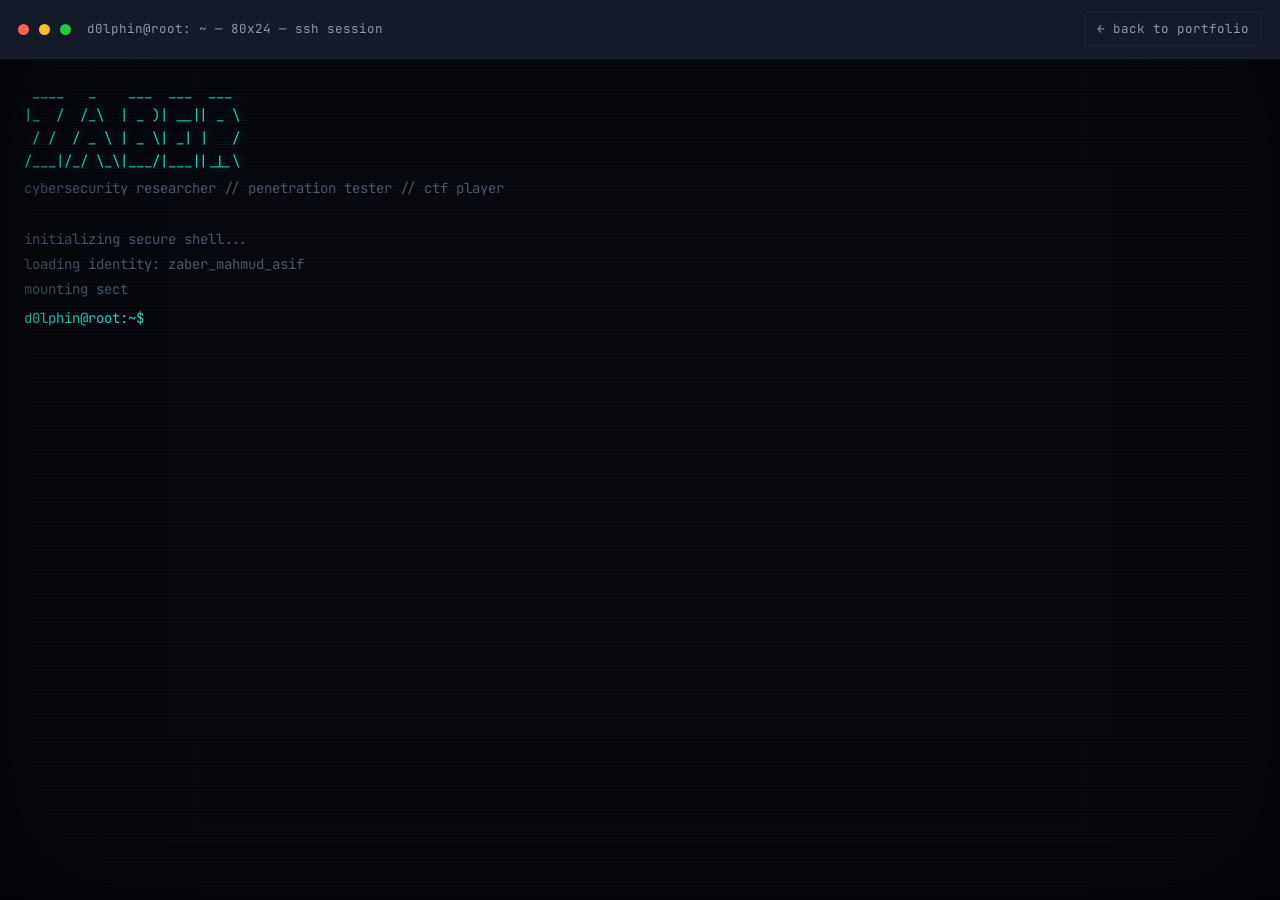
<file: terminal.html>
<!DOCTYPE html>
<html lang="en">
<head>
<meta charset="UTF-8">
<meta name="viewport" content="width=device-width, initial-scale=1.0">
<title>zaber@sec:~$ — interactive terminal</title>
<meta name="description" content="Interactive terminal portfolio of Zaber Mahmud Asif — type help to get started.">
<link rel="icon" href="data:image/svg+xml,%3Csvg xmlns='http://www.w3.org/2000/svg' viewBox='0 0 100 100'%3E%3Crect width='100' height='100' rx='20' fill='%230a0e1a'/%3E%3Ctext x='50' y='68' font-size='58' text-anchor='middle' fill='%232dd4bf' font-family='monospace'%3E%3E_%3C/text%3E%3C/svg%3E">
<link rel="preconnect" href="https://fonts.googleapis.com">
<link rel="preconnect" href="https://fonts.gstatic.com" crossorigin>
<link href="https://fonts.googleapis.com/css2?family=Inter:wght@400;500;600;700&amp;family=JetBrains+Mono:wght@400;500;700&amp;display=swap" rel="stylesheet">
<link rel="stylesheet" href="css/style.css">
<link rel="stylesheet" href="css/terminal.css">
</head>
<body class="term-page" onclick="document.getElementById('termInput').focus()">

<canvas id="matrixCanvas"></canvas>

<div class="term-topbar">
  <span class="dot r"></span><span class="dot y"></span><span class="dot g"></span>
  <span class="title">d0lphin@root: ~ — 80x24 — ssh session</span>
  <a class="back-link" href="index.html">&#8592; back to portfolio</a>
</div>

<div class="term-screen" id="termScreen">
  <div id="termOutput"></div>
  <div class="term-input-line">
    <span class="prompt-tag" id="promptTag">d0lphin@root:~$</span>
    <input id="termInput" type="text" autocomplete="off" autocapitalize="off" spellcheck="false" aria-label="Terminal command input">
  </div>
  <div class="term-anchor" id="termAnchor"></div>
</div>

<script src="js/terminal.js"></script>
</body>
</html>
</file>
<file: css/style.css>
:root {
  --bg: #0a0e1a;
  --bg-alt: #0d1320;
  --surface: #10151f;
  --surface-2: #141b28;
  --border: #1c2433;
  --border-soft: #171e2c;
  --text: #e6edf5;
  --text-muted: #8b98ab;
  --text-faint: #4a5568;
  --accent: #2dd4bf;
  --accent-dim: #1a8f80;
  --danger: #ff6b57;
  --ok: #4ade80;
  --warn: #f5c451;
  --font-mono: 'JetBrains Mono', 'Fira Code', ui-monospace, monospace;
  --font-body: 'Inter', -apple-system, BlinkMacSystemFont, sans-serif;
  --radius: 3px;
  --maxw: 1180px;
  --header-h: 68px;
}

* { margin: 0; padding: 0; box-sizing: border-box; }

html { scroll-behavior: smooth; scroll-padding-top: var(--header-h); }

@media (prefers-reduced-motion: reduce) {
  html { scroll-behavior: auto; }
  *, *::before, *::after { animation-duration: 0.01ms !important; animation-iteration-count: 1 !important; transition-duration: 0.01ms !important; }
}

body {
  background: var(--bg);
  color: var(--text);
  font-family: var(--font-body);
  font-size: 16px;
  line-height: 1.6;
  -webkit-font-smoothing: antialiased;
  background-image:
    linear-gradient(rgba(45, 212, 191, 0.035) 1px, transparent 1px),
    linear-gradient(90deg, rgba(45, 212, 191, 0.035) 1px, transparent 1px);
  background-size: 42px 42px;
}

a { color: inherit; text-decoration: none; }
ul { list-style: none; }
img { max-width: 100%; display: block; }
button { font-family: inherit; cursor: pointer; }

:focus-visible {
  outline: 2px solid var(--accent);
  outline-offset: 3px;
}

.container {
  max-width: var(--maxw);
  margin: 0 auto;
  padding: 0 28px;
}

.eyebrow {
  font-family: var(--font-mono);
  font-size: 13px;
  color: var(--accent);
  letter-spacing: 0.02em;
  display: flex;
  align-items: center;
  gap: 10px;
  margin-bottom: 14px;
}

.eyebrow::before { content: '$'; color: var(--danger); }

.section-title {
  font-family: var(--font-mono);
  font-weight: 700;
  font-size: clamp(26px, 3.4vw, 38px);
  color: var(--text);
  letter-spacing: -0.01em;
}

.section-sub {
  color: var(--text-muted);
  max-width: 640px;
  margin-top: 12px;
  font-size: 15.5px;
}

.section-head { margin-bottom: 52px; }

section { padding: 108px 0; border-bottom: 1px solid var(--border-soft); position: relative; }

.tag {
  font-family: var(--font-mono);
  font-size: 12px;
  padding: 5px 10px;
  border: 1px solid var(--border);
  border-radius: var(--radius);
  color: var(--text-muted);
  background: var(--surface);
}

.btn {
  display: inline-flex;
  align-items: center;
  gap: 8px;
  font-family: var(--font-mono);
  font-size: 14px;
  padding: 13px 22px;
  border-radius: var(--radius);
  border: 1px solid var(--border);
  transition: border-color 0.2s ease, transform 0.2s ease, background 0.2s ease;
}

.btn-primary {
  background: var(--accent);
  color: #06110f;
  border-color: var(--accent);
  font-weight: 700;
}

.btn-primary:hover { transform: translateY(-2px); box-shadow: 0 8px 24px rgba(45, 212, 191, 0.25); }

.btn-ghost { color: var(--text); }

.btn-ghost:hover { border-color: var(--accent); color: var(--accent); transform: translateY(-2px); }

/* ---------- Header / Nav ---------- */

.site-header {
  position: fixed;
  top: 0; left: 0; right: 0;
  height: var(--header-h);
  z-index: 500;
  background: rgba(10, 14, 26, 0.82);
  backdrop-filter: blur(10px);
  border-bottom: 1px solid var(--border-soft);
}

.nav {
  max-width: var(--maxw);
  margin: 0 auto;
  padding: 0 28px;
  height: 100%;
  display: flex;
  align-items: center;
  justify-content: space-between;
}

.brand {
  font-family: var(--font-mono);
  font-weight: 700;
  font-size: 16px;
  display: flex;
  align-items: center;
  gap: 8px;
}

.brand-dot { width: 8px; height: 8px; border-radius: 50%; background: var(--ok); box-shadow: 0 0 8px var(--ok); }

.nav-links {
  display: flex;
  align-items: center;
  gap: clamp(2px, 0.4vw, 6px);
  font-family: var(--font-mono);
  font-size: clamp(12px, 1vw, 13.5px);
}

.nav-links li { flex-shrink: 0; }

.nav-links a {
  display: block;
  padding: 8px clamp(8px, 1vw, 13px);
  color: var(--text-muted);
  border-radius: var(--radius);
  white-space: nowrap;
  transition: color 0.2s ease, background 0.2s ease;
}

.nav-links a:hover { color: var(--text); background: var(--surface); }

.nav-links a.active { color: var(--accent); background: var(--surface); }

.nav-links a.active::before { content: '> '; color: var(--danger); }

.nav-terminal-link { color: var(--accent) !important; border: 1px solid var(--border); flex-shrink: 0; }
.nav-terminal-link:hover { border-color: var(--accent-dim); background: var(--surface); }

/* Certs dropdown */
.nav-dropdown { position: relative; }

.nav-dropdown-toggle { display: flex !important; align-items: center; gap: 5px; }

.nav-caret { font-size: 9px; transition: transform 0.2s ease; }

.nav-dropdown:hover .nav-caret,
.nav-dropdown:focus-within .nav-caret { transform: rotate(180deg); }

.nav-dropdown-menu {
  position: absolute;
  top: calc(100% + 8px);
  left: 0;
  min-width: 170px;
  background: var(--bg-alt);
  border: 1px solid var(--border-soft);
  border-radius: var(--radius);
  padding: 6px;
  display: flex;
  flex-direction: column;
  gap: 2px;
  opacity: 0;
  visibility: hidden;
  transform: translateY(-6px);
  transition: opacity 0.18s ease, transform 0.18s ease, visibility 0.18s;
  box-shadow: 0 12px 28px rgba(0, 0, 0, 0.35);
  z-index: 10;
}

.nav-dropdown:hover .nav-dropdown-menu,
.nav-dropdown:focus-within .nav-dropdown-menu {
  opacity: 1;
  visibility: visible;
  transform: translateY(0);
}

.nav-dropdown-menu a { padding: 9px 12px; font-size: 13px; }

.nav-toggle {
  display: none;
  background: none;
  border: 1px solid var(--border);
  border-radius: var(--radius);
  padding: 8px 10px;
  color: var(--text);
}

.nav-toggle span { display: block; width: 20px; height: 2px; background: var(--text); margin: 4px 0; }

/* ---------- Hero ---------- */

.hero {
  min-height: 100vh;
  display: flex;
  align-items: center;
  padding-top: var(--header-h);
  border-bottom: 1px solid var(--border-soft);
  overflow: hidden;
  position: relative;
}

.hero .container {
  display: grid;
  grid-template-columns: 1.15fr 0.85fr;
  gap: 60px;
  align-items: center;
}

.hero-role {
  font-family: var(--font-mono);
  color: var(--accent);
  font-size: 14px;
  letter-spacing: 0.04em;
  margin-bottom: 18px;
}

.hero-role .cursor { display: inline-block; width: 8px; height: 16px; background: var(--danger); margin-left: 4px; animation: blink 1s step-end infinite; vertical-align: -2px; }

@keyframes blink { 50% { opacity: 0; } }

.hero-name {
  font-family: var(--font-mono);
  font-weight: 700;
  font-size: clamp(30px, 4vw, 46px);
  line-height: 1.1;
  letter-spacing: -0.01em;
  color: var(--text);
  margin-bottom: 8px;
}

.hero-headline {
  font-family: var(--font-mono);
  font-weight: 500;
  font-size: clamp(20px, 2.4vw, 28px);
  line-height: 1.3;
  letter-spacing: -0.005em;
  color: var(--text-muted);
  margin-bottom: 22px;
}

.hero-headline span { color: var(--accent); font-weight: 700; }

.hero-rotator {
  font-family: var(--font-mono);
  font-size: clamp(16px, 1.9vw, 19px);
  color: var(--text-muted);
  margin-bottom: 14px;
  min-height: 1.4em;
}

.hero-rotator .rotator-text { color: var(--accent); font-weight: 700; }

.rotator-cursor { width: 7px; height: 15px; margin-left: 2px; }

.hero p.lead {
  color: var(--text-muted);
  font-size: 17px;
  max-width: 540px;
  margin-bottom: 34px;
}

.hero-ctas { display: flex; gap: 14px; margin-bottom: 46px; flex-wrap: wrap; }

.hero-stats {
  display: grid;
  grid-template-columns: repeat(3, auto);
  gap: 34px;
}

.hero-stats .num {
  font-family: var(--font-mono);
  font-weight: 700;
  font-size: 26px;
  color: var(--text);
}

.hero-stats .label {
  font-size: 12.5px;
  color: var(--text-muted);
  margin-top: 4px;
}

.terminal {
  background: var(--surface);
  border: 1px solid var(--border);
  border-radius: 8px;
  overflow: hidden;
  box-shadow: 0 24px 60px rgba(0,0,0,0.45);
}

.terminal-bar {
  display: flex;
  align-items: center;
  gap: 8px;
  padding: 11px 14px;
  background: var(--surface-2);
  border-bottom: 1px solid var(--border);
}

.terminal-bar .dot { width: 10px; height: 10px; border-radius: 50%; }
.terminal-bar .dot.r { background: #ff5f56; }
.terminal-bar .dot.y { background: #ffbd2e; }
.terminal-bar .dot.g { background: #27c93f; }
.terminal-bar .title { margin-left: 8px; font-family: var(--font-mono); font-size: 12px; color: var(--text-muted); }

.terminal-body {
  padding: 20px 20px 26px;
  font-family: var(--font-mono);
  font-size: 13.5px;
  min-height: 300px;
  color: var(--text-muted);
}

.terminal-body .ln { margin-bottom: 7px; white-space: pre-wrap; }
.terminal-body .prompt { color: var(--accent); }
.terminal-body .key { color: var(--text-faint); }
.terminal-body .val { color: var(--text); }
.terminal-body .ok { color: var(--ok); }
.terminal-body .type-cursor { display: inline-block; width: 7px; height: 14px; background: var(--accent); vertical-align: -2px; animation: blink 0.9s step-end infinite; }

/* ---------- About ---------- */

.about-grid {
  display: grid;
  grid-template-columns: 320px 1fr;
  gap: 64px;
  align-items: start;
}

.about-photo {
  border: 1px solid var(--border);
  border-radius: 8px;
  overflow: hidden;
  background: var(--surface);
}

.about-photo-cap {
  font-family: var(--font-mono);
  font-size: 11.5px;
  color: var(--text-faint);
  padding: 10px 14px;
  border-top: 1px solid var(--border-soft);
}

.about-text p { color: var(--text-muted); margin-bottom: 18px; max-width: 640px; }

.about-facts {
  margin-top: 30px;
  display: grid;
  grid-template-columns: repeat(2, 1fr);
  gap: 14px 34px;
  max-width: 640px;
}

.about-facts div { border-bottom: 1px dashed var(--border); padding-bottom: 10px; }
.about-facts .k { font-family: var(--font-mono); font-size: 11.5px; color: var(--text-faint); text-transform: uppercase; letter-spacing: 0.06em; }
.about-facts .v { margin-top: 4px; font-size: 14.5px; }

/* ---------- Skills ---------- */

.skills-grid {
  display: grid;
  grid-template-columns: repeat(auto-fit, minmax(280px, 1fr));
  gap: 22px;
}

.skill-card {
  background: var(--surface);
  border: 1px solid var(--border);
  border-radius: 8px;
  padding: 24px 24px 22px;
}

.skill-card-head {
  display: flex;
  align-items: center;
  justify-content: space-between;
  margin-bottom: 16px;
  font-family: var(--font-mono);
  font-size: 13px;
  color: var(--text-faint);
}

.skill-card h3 { font-size: 16px; font-weight: 600; }

.chip-row { display: flex; flex-wrap: wrap; gap: 8px; }

.chip {
  font-family: var(--font-mono);
  font-size: 12.5px;
  padding: 6px 10px;
  border-radius: var(--radius);
  border: 1px solid var(--border);
  color: var(--text-muted);
  transition: color 0.2s ease, border-color 0.2s ease;
}

.skill-card:hover .chip { border-color: var(--border); }

.chip:hover { color: var(--accent); border-color: var(--accent-dim); }

/* ---------- What I Do ---------- */

.whatido-grid {
  display: grid;
  grid-template-columns: repeat(auto-fit, minmax(210px, 1fr));
  gap: 20px;
}

.whatido-grid-strengths { margin-top: 20px; }

.whatido-card {
  background: var(--surface);
  border: 1px solid var(--border);
  border-radius: 8px;
  padding: 22px 20px;
  transition: transform 0.25s ease, border-color 0.25s ease, box-shadow 0.25s ease;
}

.whatido-card:hover {
  transform: translateY(-6px);
  border-color: var(--accent-dim);
  box-shadow: 0 18px 40px rgba(0,0,0,0.4);
}

.whatido-icon {
  width: 42px;
  height: 42px;
  display: flex;
  align-items: center;
  justify-content: center;
  border-radius: var(--radius);
  border: 1px solid var(--border);
  background: var(--bg-alt);
  color: var(--accent);
  font-size: 17px;
  margin-bottom: 14px;
}

.whatido-card h3 { font-size: 15.5px; margin-bottom: 8px; }
.whatido-card p { color: var(--text-muted); font-size: 13.5px; }

.cta-banner {
  margin-top: 44px;
  background: var(--surface);
  border: 1px solid var(--border);
  border-left: 3px solid var(--accent);
  border-radius: 8px;
  padding: 26px 30px;
  display: flex;
  flex-wrap: wrap;
  align-items: center;
  justify-content: space-between;
  gap: 20px;
}

.cta-banner h3 { font-size: 17px; margin-bottom: 6px; }
.cta-banner p { color: var(--text-muted); font-size: 14px; }

/* ---------- Problem Solving ---------- */

.platform-grid {
  display: grid;
  grid-template-columns: repeat(auto-fit, minmax(180px, 1fr));
  gap: 20px;
}

.platform-card {
  background: var(--surface);
  border: 1px solid var(--border);
  border-radius: 8px;
  padding: 26px 20px;
  display: flex;
  flex-direction: column;
  align-items: center;
  text-align: center;
  gap: 14px;
  transition: transform 0.25s ease, border-color 0.25s ease, box-shadow 0.25s ease;
}

.platform-card:hover {
  transform: translateY(-6px);
  border-color: var(--accent-dim);
  box-shadow: 0 18px 40px rgba(0,0,0,0.4);
  color: var(--accent);
}

.platform-logo {
  width: 52px;
  height: 52px;
  display: flex;
  align-items: center;
  justify-content: center;
  border-radius: 50%;
  border: 1px solid var(--border);
  background: var(--bg-alt);
  color: var(--accent);
  font-size: 21px;
}

.platform-card h3 { font-size: 14.5px; font-weight: 600; }

/* ---------- Experience ---------- */

.timeline { position: relative; padding-left: 34px; }

.timeline::before {
  content: '';
  position: absolute;
  left: 5px;
  top: 6px;
  bottom: 6px;
  width: 1px;
  background: linear-gradient(var(--border), var(--border) 90%, transparent);
}

.timeline-item { position: relative; padding-bottom: 46px; }
.timeline-item:last-child { padding-bottom: 0; }

.timeline-dot {
  position: absolute;
  left: -34px;
  top: 5px;
  width: 11px;
  height: 11px;
  border-radius: 50%;
  background: var(--bg);
  border: 2px solid var(--accent);
}

.timeline-item.current .timeline-dot { background: var(--accent); box-shadow: 0 0 0 4px rgba(45,212,191,0.15); }

.timeline-card {
  background: var(--surface);
  border: 1px solid var(--border);
  border-radius: 8px;
  padding: 22px 26px;
}

.timeline-top {
  display: flex;
  flex-wrap: wrap;
  justify-content: space-between;
  gap: 8px;
  margin-bottom: 4px;
}

.timeline-role { font-size: 17px; font-weight: 700; }
.timeline-org { color: var(--accent); font-family: var(--font-mono); font-size: 13.5px; margin-top: 2px; }
.timeline-meta { font-family: var(--font-mono); font-size: 12.5px; color: var(--text-faint); text-align: right; white-space: nowrap; }

.timeline-list { margin-top: 14px; }
.timeline-list li { color: var(--text-muted); font-size: 14.5px; padding-left: 18px; position: relative; margin-bottom: 8px; }
.timeline-list li::before { content: '›'; position: absolute; left: 0; color: var(--danger); font-weight: 700; }

/* ---------- Certificates ---------- */

.cert-grid {
  display: grid;
  grid-template-columns: repeat(auto-fill, minmax(260px, 1fr));
  gap: 22px;
}

.cert-card {
  background: var(--surface);
  border: 1px solid var(--border);
  border-radius: 8px;
  overflow: hidden;
  cursor: pointer;
  transition: transform 0.25s ease, border-color 0.25s ease, box-shadow 0.25s ease;
  text-align: left;
  color: inherit;
}

.cert-card:hover, .cert-card:focus-visible {
  transform: translateY(-6px);
  border-color: var(--accent-dim);
  box-shadow: 0 18px 40px rgba(0,0,0,0.4);
}

.cert-thumb {
  aspect-ratio: 800 / 560;
  overflow: hidden;
  border-bottom: 1px solid var(--border);
  background: var(--bg-alt);
  display: block;
  width: 100%;
  padding: 0;
  border-left: none;
  border-right: none;
  border-top: none;
  border-radius: 0;
  cursor: pointer;
}
.cert-thumb:focus-visible { outline: 2px solid var(--accent); outline-offset: -2px; }
.cert-thumb img { width: 100%; height: 100%; object-fit: cover; transition: transform 0.35s ease; }
.cert-card:hover .cert-thumb img { transform: scale(1.06); }

.cert-info { padding: 16px 18px 18px; }
.cert-info .code { font-family: var(--font-mono); font-size: 11.5px; color: var(--danger); letter-spacing: 0.05em; }
.cert-info h3 { font-size: 15px; margin: 6px 0 4px; }
.cert-info .issuer { font-size: 12.5px; color: var(--text-muted); }
.cert-info .body { font-size: 13px; color: var(--text-muted); line-height: 1.55; margin-top: 10px; }
.cert-links { display: flex; gap: 8px; margin-top: 14px; }

.cert-modal {
  position: fixed;
  inset: 0;
  z-index: 900;
  display: none;
  align-items: center;
  justify-content: center;
  padding: 24px;
}

.cert-modal.open { display: flex; }

.cert-modal-backdrop {
  position: absolute;
  inset: 0;
  background: rgba(5, 7, 13, 0.86);
  backdrop-filter: blur(3px);
}

.cert-modal-panel {
  position: relative;
  width: 68vw;
  max-width: 920px;
  height: 68vh;
  max-height: 720px;
  background: var(--surface);
  border: 1px solid var(--border);
  border-radius: 10px;
  overflow: hidden;
  display: flex;
  flex-direction: column;
  box-shadow: 0 30px 80px rgba(0,0,0,0.6);
  animation: modalIn 0.22s ease;
}

@keyframes modalIn { from { opacity: 0; transform: scale(0.96); } to { opacity: 1; transform: scale(1); } }

.cert-modal-head {
  display: flex;
  align-items: center;
  justify-content: space-between;
  padding: 14px 18px;
  border-bottom: 1px solid var(--border);
  background: var(--surface-2);
}

.cert-modal-head span { font-family: var(--font-mono); font-size: 12.5px; color: var(--text-muted); }

.cert-modal-close {
  background: none;
  border: 1px solid var(--border);
  color: var(--text-muted);
  width: 30px; height: 30px;
  border-radius: var(--radius);
  font-family: var(--font-mono);
}

.cert-modal-close:hover { color: var(--danger); border-color: var(--danger); }

.cert-modal-body { flex: 1; overflow: auto; display: flex; align-items: center; justify-content: center; background: var(--bg-alt); }
.cert-modal-body img { width: 100%; height: 100%; object-fit: contain; }

@media (max-width: 680px) {
  .cert-modal-panel { width: 92vw; height: 60vh; }
}

/* ---------- Projects ---------- */

.project-grid {
  display: grid;
  grid-template-columns: repeat(auto-fit, minmax(320px, 1fr));
  gap: 24px;
}

.project-card {
  background: var(--surface);
  border: 1px solid var(--border);
  border-radius: 8px;
  padding: 26px;
  display: flex;
  flex-direction: column;
  height: 100%;
}

.project-severity {
  font-family: var(--font-mono);
  font-size: 11px;
  letter-spacing: 0.06em;
  padding: 3px 9px;
  border-radius: 20px;
  width: fit-content;
  margin-bottom: 16px;
}

.sev-critical { background: rgba(255,107,87,0.12); color: var(--danger); border: 1px solid rgba(255,107,87,0.35); }
.sev-high { background: rgba(245,196,81,0.12); color: var(--warn); border: 1px solid rgba(245,196,81,0.35); }
.sev-medium { background: rgba(45,212,191,0.12); color: var(--accent); border: 1px solid rgba(45,212,191,0.35); }

.project-card h3 { font-size: 18px; margin-bottom: 10px; }
.project-card p { color: var(--text-muted); font-size: 14.5px; margin-bottom: 18px; flex: 1; }
.project-tags { display: flex; flex-wrap: wrap; gap: 8px; }

/* ---------- Achievements ---------- */

.ach-grid {
  display: grid;
  grid-template-columns: repeat(auto-fit, minmax(300px, 1fr));
  gap: 22px;
}

.ach-card {
  background: var(--surface);
  border: 1px solid var(--border);
  border-radius: 8px;
  padding: 26px;
  position: relative;
  border-left: 3px solid var(--accent);
}

.ach-rank { font-family: var(--font-mono); font-size: 30px; color: var(--accent); font-weight: 700; line-height: 1; margin-bottom: 14px; }
.ach-card h3 { font-size: 16.5px; margin-bottom: 8px; }
.ach-card p { color: var(--text-muted); font-size: 14px; }

/* ---------- Workshops ---------- */

.workshop-subhead {
  font-family: var(--font-mono);
  font-size: 13px;
  letter-spacing: 0.06em;
  text-transform: uppercase;
  color: var(--text-faint);
  margin: 36px 0 16px;
}

.workshop-grid + .workshop-subhead { margin-top: 44px; }

.workshop-grid {
  display: grid;
  grid-template-columns: repeat(auto-fill, minmax(280px, 1fr));
  gap: 22px;
}

.workshop-card {
  background: var(--surface);
  border: 1px solid var(--border);
  border-radius: 8px;
  overflow: hidden;
  display: flex;
  flex-direction: column;
  transition: transform 0.25s ease, border-color 0.25s ease, box-shadow 0.25s ease;
}

.workshop-card:hover {
  transform: translateY(-6px);
  border-color: var(--accent-dim);
  box-shadow: 0 18px 40px rgba(0,0,0,0.4);
}

.workshop-thumb {
  aspect-ratio: 240 / 240;
  overflow: hidden;
  border-bottom: 1px solid var(--border);
  background: var(--bg-alt);
  cursor: pointer;
  position: relative;
  display: block;
  width: 100%;
  padding: 0;
  border-left: none;
  border-right: none;
  border-top: none;
  border-radius: 0;
}
.workshop-thumb img { width: 100%; height: 100%; object-fit: cover; transition: transform 0.35s ease; }
.workshop-card:hover .workshop-thumb img,
.workshop-thumb:hover img,
.workshop-thumb:focus-visible img { transform: scale(1.08); }
.workshop-thumb:focus-visible { outline: 2px solid var(--accent); outline-offset: -2px; }

.workshop-info { padding: 18px 20px 20px; display: flex; flex-direction: column; flex: 1; }

.workshop-type {
  font-family: var(--font-mono);
  font-size: 11px;
  letter-spacing: 0.06em;
  padding: 3px 9px;
  border-radius: 20px;
  width: fit-content;
  margin-bottom: 12px;
}

.type-organised { background: rgba(45,212,191,0.12); color: var(--accent); border: 1px solid rgba(45,212,191,0.35); }
.type-attended { background: rgba(245,196,81,0.12); color: var(--warn); border: 1px solid rgba(245,196,81,0.35); }
.type-guest { background: rgba(74,222,128,0.12); color: var(--ok); border: 1px solid rgba(74,222,128,0.35); }

.workshop-info h3 { font-size: 15.5px; margin-bottom: 6px; }

.workshop-loc {
  font-family: var(--font-mono);
  font-size: 12px;
  color: var(--text-faint);
  margin-bottom: 10px;
  display: flex;
  align-items: center;
  gap: 5px;
}

.workshop-loc::before { content: '📍'; font-size: 11px; }

.workshop-info p { color: var(--text-muted); font-size: 13.5px; margin-bottom: 16px; flex: 1; }

.workshop-links { display: flex; gap: 8px; }

.icon-btn-sm {
  width: 32px;
  height: 32px;
  display: flex;
  align-items: center;
  justify-content: center;
  border: 1px solid var(--border);
  border-radius: var(--radius);
  color: var(--text-muted);
  background: var(--bg-alt);
  font-family: var(--font-mono);
  font-size: 11.5px;
  font-weight: 700;
  transition: color 0.2s ease, border-color 0.2s ease, transform 0.2s ease;
}

.icon-btn-sm:hover, .icon-btn-sm:focus-visible {
  color: var(--accent);
  border-color: var(--accent-dim);
  transform: translateY(-2px);
}

/* ---------- Contact ---------- */

.contact-simple {
  display: flex;
  flex-wrap: wrap;
  justify-content: center;
  width: 100%;
  gap: 20px;
}

.contact-pill {
  display: flex;
  align-items: center;
  gap: 16px;
  background: var(--surface);
  border: 1px solid var(--border);
  border-radius: 8px;
  padding: 20px 26px;
  flex: 1;
  min-width: 260px;
  transition: transform 0.2s ease, border-color 0.2s ease, box-shadow 0.2s ease;
}

.contact-pill:hover, .contact-pill:focus-visible {
  transform: translateY(-4px);
  border-color: var(--accent-dim);
  box-shadow: 0 18px 40px rgba(0,0,0,0.4);
}

.contact-pill-icon {
  width: 46px;
  height: 46px;
  flex-shrink: 0;
  display: flex;
  align-items: center;
  justify-content: center;
  border: 1px solid var(--border);
  border-radius: var(--radius);
  color: var(--accent);
  background: var(--bg-alt);
  font-family: var(--font-mono);
  font-size: 15px;
  font-weight: 700;
}

.contact-pill-text { display: flex; flex-direction: column; gap: 4px; min-width: 0; }
.contact-pill-text .k { font-family: var(--font-mono); font-size: 11.5px; color: var(--text-faint); text-transform: uppercase; letter-spacing: 0.06em; }
.contact-pill-text .v { font-size: 15.5px; color: var(--text); overflow-wrap: anywhere; }
.contact-pill:hover .contact-pill-text .v { color: var(--accent); }

@media (max-width: 620px) {
  .contact-simple { flex-direction: column; }
}

/* ---------- Footer ---------- */

footer {
  padding: 40px 0;
  text-align: center;
  font-family: var(--font-mono);
  font-size: 12.5px;
  color: var(--text-faint);
}

footer a:hover { color: var(--accent); }

.footer-status { margin-bottom: 10px; color: var(--text-muted); }
.footer-status .ok { color: var(--ok); }

/* ---------- Scroll reveal ---------- */

.reveal { opacity: 0; transform: translateY(24px); transition: opacity 0.6s ease, transform 0.6s ease; }
.reveal.visible { opacity: 1; transform: translateY(0); }

/* ---------- Responsive ---------- */

@media (max-width: 980px) {
  .hero .container { grid-template-columns: 1fr; }
  .terminal { max-width: 560px; }
  .about-grid { grid-template-columns: 1fr; }
  .about-photo { max-width: 300px; }
}

@media (max-width: 760px) {
  section { padding: 76px 0; }
  .nav-links {
    position: fixed;
    top: var(--header-h);
    left: 0; right: 0;
    background: var(--bg-alt);
    border-bottom: 1px solid var(--border-soft);
    flex-direction: column;
    padding: 12px;
    gap: 2px;
    transform: translateY(-130%);
    transition: transform 0.25s ease;
  }
  .nav-links.open { transform: translateY(0); }
  .nav-links a { padding: 12px 14px; white-space: normal; }
  .nav-toggle { display: block; }
  .nav-links li { flex-shrink: 1; width: 100%; }
  .nav-dropdown-menu {
    position: static;
    opacity: 1;
    visibility: visible;
    transform: none;
    box-shadow: none;
    border: none;
    background: transparent;
    padding: 0 0 0 14px;
    display: none;
  }
  .nav-dropdown:hover .nav-dropdown-menu,
  .nav-dropdown:focus-within .nav-dropdown-menu,
  .nav-dropdown.open .nav-dropdown-menu { display: flex; }
  .hero-stats { grid-template-columns: repeat(3, auto); gap: 20px; }
  .hero-stats .num { font-size: 21px; }
}

/* ---------- Extra-small screens ---------- */

@media (max-width: 480px) {
  .container { padding: 0 18px; }
  .nav { padding: 0 14px; }
  .brand { font-size: 13.5px; }
  .brand span.brand-dot { flex-shrink: 0; }

  section { padding: 60px 0; }
  .section-head { margin-bottom: 36px; }

  .hero-ctas { flex-direction: column; align-items: stretch; }
  .hero-ctas .btn { justify-content: center; }

  .hero-stats {
    grid-template-columns: repeat(3, 1fr);
    gap: 12px;
  }
  .hero-stats .num { font-size: 18px; }
  .hero-stats .label { font-size: 10.5px; }

  .terminal-body { font-size: 12.5px; min-height: 220px; padding: 16px 14px 20px; }

  .about-facts { grid-template-columns: 1fr; }
  .about-photo { max-width: 220px; margin: 0 auto; }

  .skills-grid, .whatido-grid, .platform-grid,
  .project-grid, .ach-grid, .workshop-grid, .cert-grid {
    grid-template-columns: 1fr;
  }

  .timeline { padding-left: 26px; }
  .timeline-dot { left: -26px; }
  .timeline-top { flex-direction: column; align-items: flex-start; }
  .timeline-meta { text-align: left; }

  .cta-banner { flex-direction: column; align-items: flex-start; text-align: left; }
  .cta-banner .btn { align-self: stretch; justify-content: center; }

  .contact-pill { min-width: 100%; }

  .social-icon { width: 46px; height: 46px; font-size: 16.5px; }

  .cert-modal-panel { width: 94vw; height: 68vh; }
}

.social-icons {
  display: flex;
  justify-content: center;
  align-items: center;
  flex-wrap: wrap;
  gap: 14px;
  margin: 0 auto;
}

.social-icon {
  width: 52px;
  height: 52px;

  display: flex;
  align-items: center;
  justify-content: center;

  border: 1px solid var(--border);
  border-radius: 8px;

  background: var(--card);
  color: var(--text);

  text-decoration: none;
  font-size: 19px;

  transition: all 0.25s ease;
}

.social-icon:hover {
  color: var(--accent);
  border-color: var(--accent);
  transform: translateY(-3px);
  box-shadow: 0 0 18px rgba(0, 255, 180, 0.15);
}
</file>
<file: css/terminal.css>
/* ---------- CMD / Terminal page ---------- */

html, body.term-page {
  height: 100%;
  background: #05070c;
  overflow: hidden;
}

body.term-page {
  display: flex;
  flex-direction: column;
  font-family: var(--font-mono);
}

/* subtle matrix rain canvas, sits behind everything */
#matrixCanvas {
  position: fixed;
  inset: 0;
  z-index: 0;
  opacity: 0;
  transition: opacity 0.6s ease;
  pointer-events: none;
}

#matrixCanvas.on { opacity: 0.55; }

.term-topbar {
  position: relative;
  z-index: 5;
  display: flex;
  align-items: center;
  gap: 10px;
  padding: 12px 18px;
  background: var(--surface-2);
  border-bottom: 1px solid var(--border);
  flex-shrink: 0;
}

.term-topbar .dot { width: 11px; height: 11px; border-radius: 50%; }
.term-topbar .dot.r { background: #ff5f56; }
.term-topbar .dot.y { background: #ffbd2e; }
.term-topbar .dot.g { background: #27c93f; }

.term-topbar .title {
  margin-left: 6px;
  font-size: 12.5px;
  color: var(--text-muted);
  flex: 1;
}

.term-topbar .back-link {
  font-size: 12.5px;
  color: var(--text-muted);
  border: 1px solid var(--border);
  padding: 6px 12px;
  border-radius: var(--radius);
  transition: color 0.2s ease, border-color 0.2s ease;
  white-space: nowrap;
}

.term-topbar .back-link:hover { color: var(--accent); border-color: var(--accent-dim); }

.term-screen {
  position: relative;
  z-index: 2;
  flex: 1;
  overflow-y: auto;
  padding: 22px 24px 40px;
  font-size: 14px;
  line-height: 1.65;
  color: #c7d6e2;
  scrollbar-width: thin;
  scrollbar-color: var(--border) transparent;
}

.term-screen::-webkit-scrollbar { width: 9px; }
.term-screen::-webkit-scrollbar-thumb { background: var(--border); border-radius: 6px; }

/* CRT scanline + vignette overlay */
.term-screen::before {
  content: '';
  position: fixed;
  inset: 0;
  z-index: 3;
  pointer-events: none;
  background: repeating-linear-gradient(
    to bottom,
    rgba(255,255,255,0.018) 0px,
    rgba(255,255,255,0.018) 1px,
    transparent 1px,
    transparent 3px
  );
}

.term-screen::after {
  content: '';
  position: fixed;
  inset: 0;
  z-index: 3;
  pointer-events: none;
  box-shadow: inset 0 0 140px rgba(0,0,0,0.65);
}

.term-line { white-space: pre-wrap; word-break: break-word; margin-bottom: 2px; }

.term-banner { color: var(--accent); text-shadow: 0 0 10px rgba(45,212,191,0.35); margin-bottom: 4px; }

.term-boot { color: var(--text-faint); }
.term-boot .ok-tag { color: var(--ok); }

.term-muted { color: var(--text-faint); }
.term-ok { color: var(--ok); }
.term-accent { color: var(--accent); font-weight: 700; }
.term-danger { color: var(--danger); }
.term-warn { color: var(--warn); }

.term-echo-line { display: flex; gap: 8px; margin-top: 10px; }
.term-echo-line .prompt-tag { color: var(--accent); flex-shrink: 0; }
.term-echo-line .cmd-tag { color: var(--text); }

.term-cmd-table { margin: 6px 0 4px; }
.term-cmd-row { display: flex; gap: 14px; }
.term-cmd-row .cmd-name { color: var(--accent); width: 130px; flex-shrink: 0; }
.term-cmd-row .cmd-desc { color: var(--text-muted); }

.term-section-title { color: var(--warn); margin-top: 4px; }

.term-link { color: var(--accent); text-decoration: underline; text-underline-offset: 3px; }
.term-link:hover { color: var(--text); }

.term-input-line {
  display: flex;
  align-items: center;
  gap: 8px;
  margin-top: 6px;
  position: relative;
}

.term-input-line .prompt-tag { color: var(--accent); flex-shrink: 0; }

#termInput {
  flex: 1;
  background: transparent;
  border: none;
  outline: none;
  color: var(--text);
  font-family: var(--font-mono);
  font-size: 14px;
  caret-color: var(--accent);
}

.term-anchor { height: 1px; }

@media (max-width: 620px) {
  .term-topbar .title { display: none; }
  .term-cmd-row { flex-direction: column; gap: 2px; margin-bottom: 8px; }
  .term-cmd-row .cmd-name { width: auto; }
  .term-screen { font-size: 13px; padding: 16px 14px 30px; }
}

@media (max-width: 400px) {
  .term-topbar { padding: 10px 12px; gap: 8px; }
  .term-topbar .back-link { padding: 5px 9px; font-size: 11.5px; }
  .term-screen { font-size: 12px; padding: 14px 10px 26px; }
  #termInput { font-size: 13px; }
}
</file>
